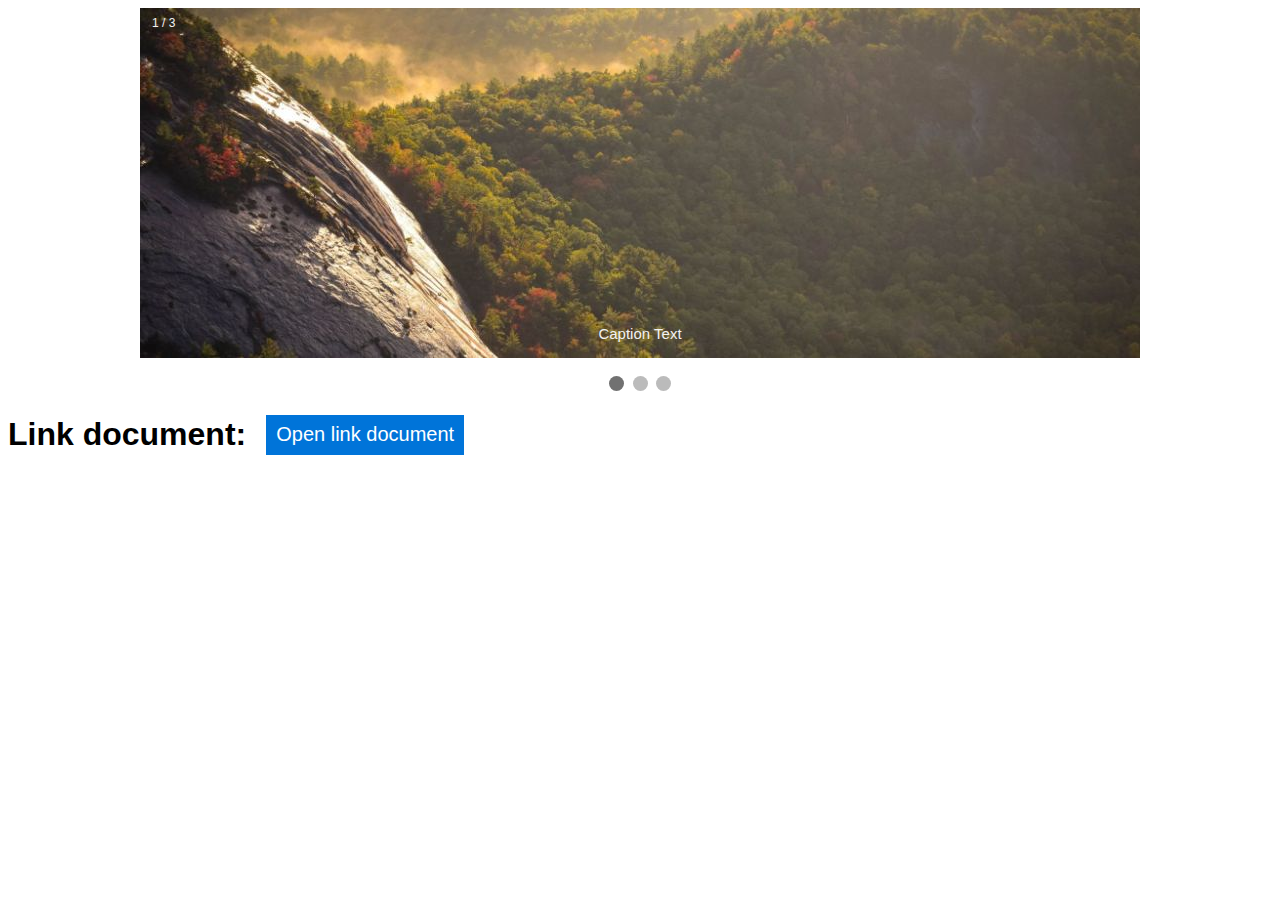
<file: index.html>
<!DOCTYPE html>
<html>

<head>
    <title>Photo</title>
    <meta charset="UTF-8">
    <meta property="og:image" content="https://developer.mozilla.org/mdn-social-share.png" />
    <meta property="og:description" content="The Mozilla Developer Network (MDN) provides
information about Open Web technologies including HTML, CSS, and APIs for both websites
and HTML Apps." />
    <meta property="og:title" content="Mozilla Developer Network" />
    <meta content="width=device-width, initial-scale=1" name="viewport">
    <link rel="icon" href="image/favicon-2.png">
    <link rel="stylesheet" href="styles.css">

</head>

<body>

    <div class="slideshow-container">

        <div class="mySlides fade">
            <div class="numbertext">1 / 3</div>
            <img src="img1.jpg" style="width:100%">
            <div class="text">Caption Text</div>
        </div>

        <div class="mySlides fade">
            <div class="numbertext">2 / 3</div>
            <img src="img2.jpg" style="width:100%">
            <div class="text">Caption Two</div>
        </div>

        <div class="mySlides fade">
            <div class="numbertext">3 / 3</div>
            <img src="img3.jpg" style="width:100%">
            <div class="text">Caption Three</div>
        </div>
    </div>
    <br>

    <div style="text-align:center">
        <span class="dot"></span>
        <span class="dot"></span>
        <span class="dot"></span>
    </div>

    <div class="link-gg-driver" style="display: flex">
        <h1>
            Link document:
        </h1>
        <button class="btn success" id="myButton">Open link document</button>
    </div>
    <audio></audio>


    <script>
        // truy cap trang web
        document.getElementById("myButton").addEventListener("click", function () {
            // Đoạn mã này sẽ chuyển hướng sang trang web khi nút được nhấn
            window.location.href = "https://drive.google.com/drive/folders/1CpHCOo92kDUtala7UTBR-WzHkCT6z_e5?usp=sharing"; // Thay thế "https://www.example.com" bằng địa chỉ trang web bạn muốn truy cập
        });

        let slideIndex = 0;
        showSlides();

        function showSlides() {
            let i;
            let slides = document.getElementsByClassName("mySlides");
            let dots = document.getElementsByClassName("dot");
            for (i = 0; i < slides.length; i++) {
                slides[i].style.display = "none";
            }
            slideIndex++;
            if (slideIndex > slides.length) {
                slideIndex = 1
            }
            for (i = 0; i < dots.length; i++) {
                dots[i].className = dots[i].className.replace(" active", "");
            }
            slides[slideIndex - 1].style.display = "block";
            dots[slideIndex - 1].className += " active";
            setTimeout(showSlides, 3000); // Change image every 2 seconds
        }
    </script>

</body>

</html>
</file>
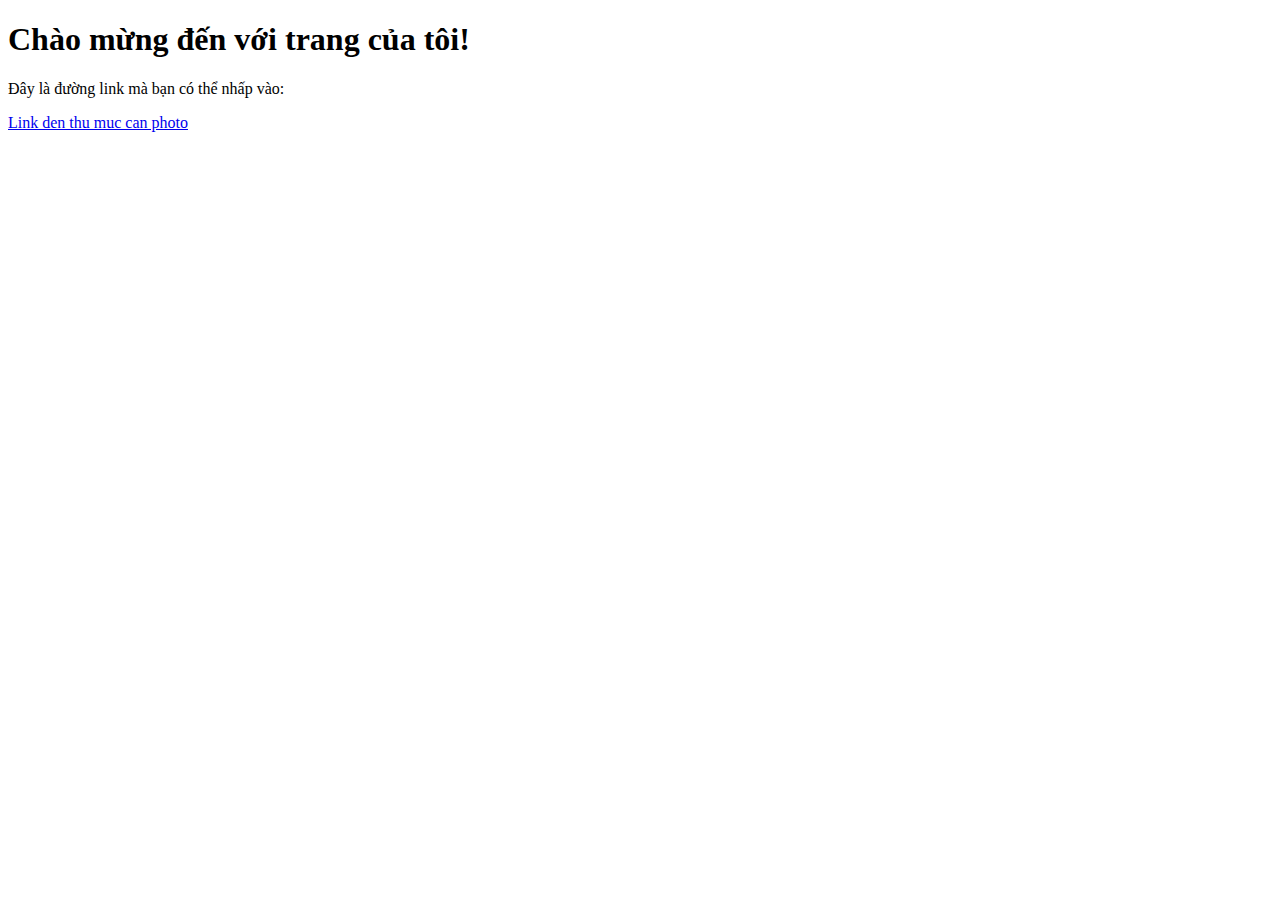
<file: main.html>
<!DOCTYPE html>
<html lang="en">
<head>
    <meta charset="UTF-8">
    <title>Photo</title>
</head>
<body>
<h1>Chào mừng đến với trang của tôi!</h1>
<p>Đây là đường link mà bạn có thể nhấp vào:</p>
<a href="https://drive.google.com/drive/folders/1CpHCOo92kDUtala7UTBR-WzHkCT6z_e5?usp=sharing">Link den thu muc can photo</a>
</body>
</html>
</file>
<file: styles.css>
#myButton {
    background-color: #0074D9;
    color: #fff;
    padding: 5px 10px;
    border: 0px;
    cursor: pointer;
    margin: 20px;
}

.btn {
    font-size: 20px

}
* {
    box-sizing: border-box;
}

body {
    font-family: Verdana, sans-serif;
}

.mySlides {
    display: none;
}

img {
    vertical-align: middle;
}

/* Slideshow container */
.slideshow-container {
    max-width: 1000px;
    position: relative;
    margin: auto;
}

/* Caption text */
.text {
    color: #f2f2f2;
    font-size: 15px;
    padding: 8px 12px;
    position: absolute;
    bottom: 8px;
    width: 100%;
    text-align: center;
}

/* Number text (1/3 etc) */
.numbertext {
    color: #f2f2f2;
    font-size: 12px;
    padding: 8px 12px;
    position: absolute;
    top: 0;
}

/* The dots/bullets/indicators */
.dot {
    height: 15px;
    width: 15px;
    margin: 0 2px;
    background-color: #bbb;
    border-radius: 50%;
    display: inline-block;
    transition: background-color 0.6s ease;
}

.active {
    background-color: #717171;
}

/* Fading animation */
.fade {
    animation-name: fade;
    animation-duration: 1.5s;
}

@keyframes fade {
    from {
        opacity: .4
    }
    to {
        opacity: 1
    }
}

/* On smaller screens, decrease text size */
@media only screen and (max-width: 300px) {
    .text {
        font-size: 11px
    }
}

.success {
    background-color: #04AA6D;
}

/* Green */
.success:hover {
    background-color: #46a049;
}
</file>
